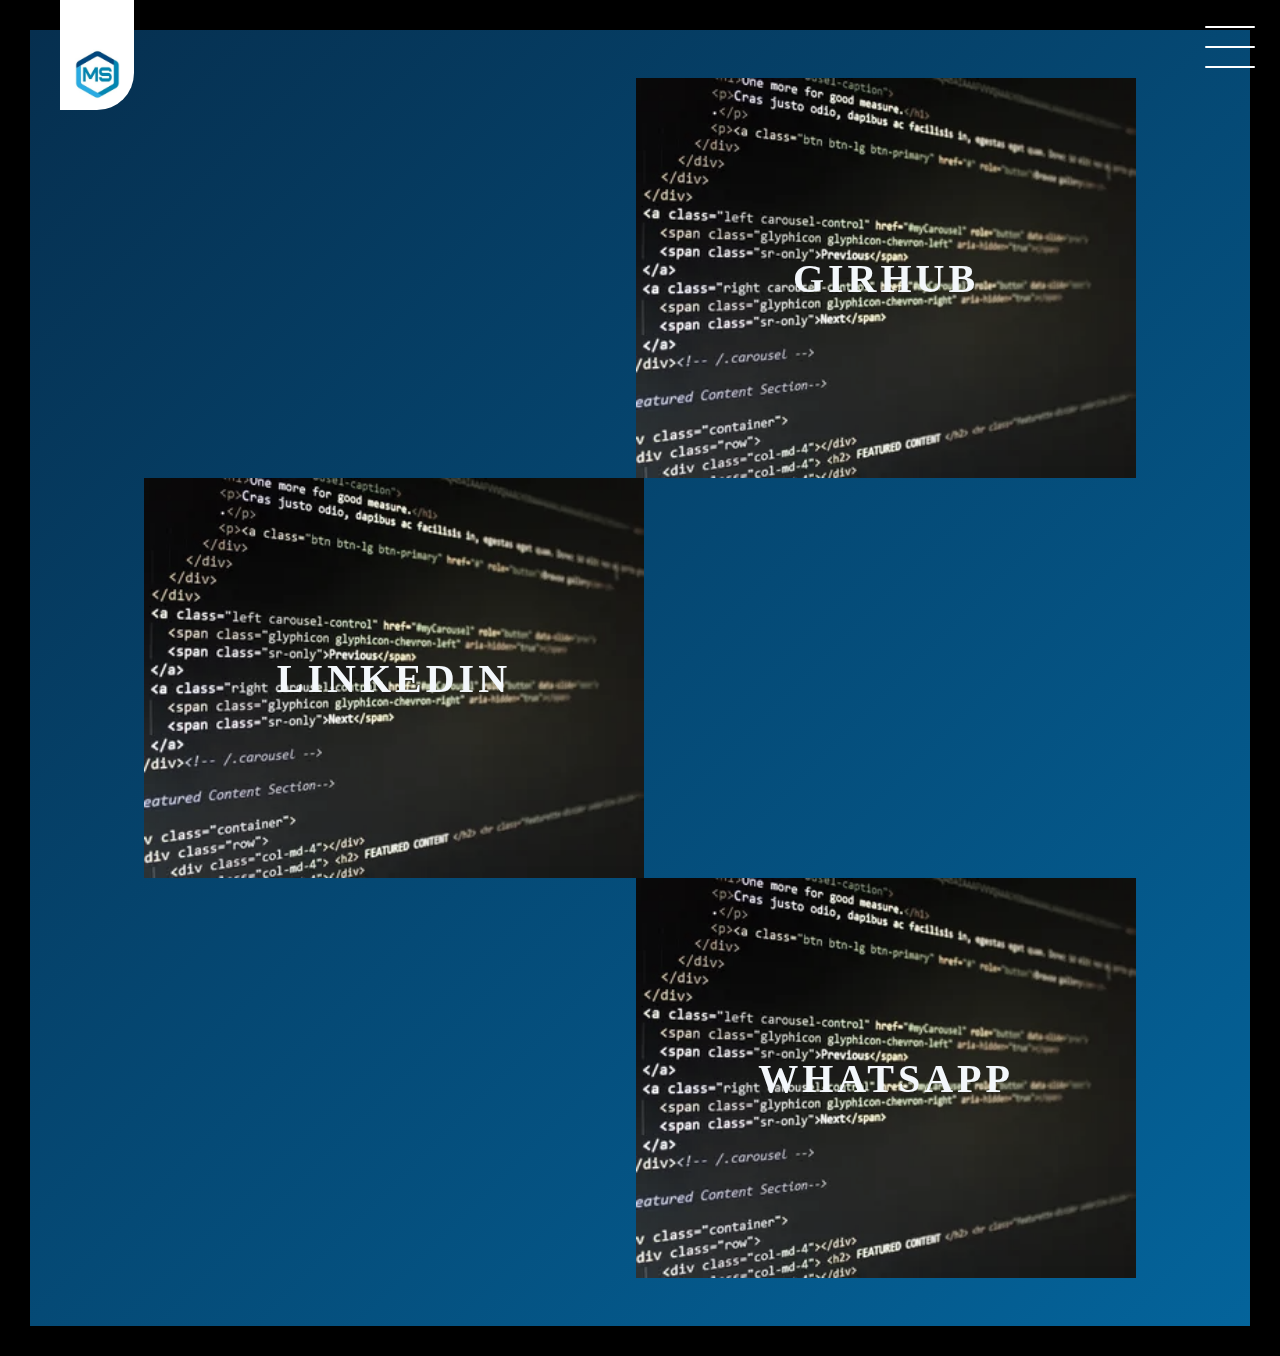
<file: contatos.html>
<!DOCTYPE html>
<html lang="pt-br">
<head>
    <meta charset="UTF-8">
    <meta http-equiv="X-UA-Compatible" content="IE=edge">
    <meta name="viewport" content="width=device-width, initial-scale=1.0">
    <link rel="preconnect" href="https://fonts.googleapis.com">
    <link rel="preconnect" href="https://fonts.gstatic.com" crossorigin>
    <link href="https://fonts.googleapis.com/css2?family=Abril+Fatface&family=Open+Sans:ital,wght@0,400;0,700;0,800;1,400;1,700;1,800&display=swap" rel="stylesheet">
    <link rel="stylesheet" type="text/css" href="css/bootstrap-grid.min.css">
    <link rel="stylesheet" type="text/css" href="style.css">
    <title>Manoel Santos - Fullstack Developer</title>
</head>
<body>
    <header class="ms-topbar">
        <div class="ms-logo">
            <img src="images/logo.jpg" alt="logo Manoel Santos" width="50" height="55">
        </div>
    </header>
    <div class="ms-page-wrapper ms-wrapper-degradar">
            <div class="wrapper">
                <div class="checkbox-container">
                    <div class="checkbox-wrapper">
                        <input type="checkbox" id="toggle">
                        <label class="checkbox" for="toggle">
                        <div class="trace"></div>
                        <div class="trace"></div>
                        <div class="trace"></div>
                    </label>
                    <div class="ms-menu"></div>
                    <nav class="ms-menu-items">
                        <ul>
                            <li><a href="index.html">Home</a></li>
                            <li><a href="projetos.html">Projetos</a></li>
                            <li><a href="contatos.html">Contatos</a></li>
                        </ul>
                    </nav>
                    </div>
                </div>
            </div>
            <main class="ms-container">
                <div class="ms-card-container">
                    <div class="ms-card-text">
                        
                    </div>
                    <div class="ms-card">
                        <div class="ms-card-wrapper">
                            <h2>Girhub</h2>
                            <p>Veja meus projetos</p>
                        </div>
                    </div>
                </div>
                <div class="ms-card-container">
                    <div class="ms-card">
                        <div class="ms-card-wrapper">
                            <h2>LinkedIn</h2>
                            <p>Acompanhe minha carreira</p>
                        </div>
                    </div>
                    <div class="ms-card-text">
                    
                    </div>
                </div>
                <div class="ms-card-container">
                    <div class="ms-card-text">
                        
                    </div>
                    <div class="ms-card">
                        <div class="ms-card-wrapper">
                            <h2>Whatsapp</h2>
                            <p>Entre em contato</p>
                        </div>
                    </div>
                </div>
            </main>
    </div>
</body>
</html>
</file>
<file: style.css>
/* Fonte 'Slabo 27px' */
@import url('https://fonts.googleapis.com/css2?family=Slabo+27px&display=swap');

*{
    margin: 0;
    padding: 0;
    box-sizing: border-box;
    -webkit-font-smoothing: antialiased;
    -moz-osx-font-smoothing: grayscale;

}

.svg{
    position: absolute;
    z-index: 2;
    right: 25px;
    bottom: 0px;
    width: 300px;
    height: 500px;
  
}

/* Edição conforme cada tamanho de tela (CELULAR) */
    .ms-page-wrapper{
        width: 100%;
        height: 100vh;
        display: table;
        border: 30px solid #000;
    }

    .ms-page-wrapper-background{
        background-color: #101010;
    }

/* Efeito degrade da página contatos ".ms-wrapper-degradar" + "@keygrame" */
    .ms-wrapper-degradar {
        height: 100vh;
        width: 100vw;
        background: linear-gradient(-45deg, #4abdac, #07889b,#0375b4, #062f4f);
        background-size: 400% 400%;
        display: flex;
        flex-direction: column;
        justify-content: center;
        align-items: center;
        animation: ms-background-transition 8s ease-in-out infinite;
    }

    @keyframes ms-background-transition {
        0%{
            background-position: 0% 80%;
        }
        50% {
            background-position: 80% 100%;
        }
        100% {
            background-position: 0% 90%;
        }
    }

    .ms-topbar{
        width: 100%;
        height: 110px;
        display: block;
        background-color: transparent;
        position: fixed;
        top: 0;
        left: 0;
        
    }

    .ms-logo{
        width: 74px;
        height: 110px;
        float: left;
        margin-left: 60px;
        border-radius: 0 0 37px 0;
        background-color: white;
    }
    
    .ms-logo img{
        width: 46px;
        height: 51px;
        display: block;
        margin: 49px auto 0 auto;
    }

    .ms-display-text{
        margin-top: 15%;
    }

    .ms-page-wrapper{
        width: 100%;
        height: 100vh;
        display: table;
        border: 30px solid #000;
    }

    .ms-page-wrapper-background{
        background-color: #101010;
    }

    .ms-topbar{
        width: 100%;
        height: 110px;
        display: block;
        background-color: transparent;
        position: fixed;
        top: 0;
        left: 0;
        
    }

    .ms-logo{
        width: 74px;
        height: 110px;
        float: left;
        margin-left: 60px;
        border-radius: 0 0 37px 0;
        background-color: white;
    }
    
    .ms-logo img{
        width: 46px;
        height: 51px;
        display: block;
        margin: 49px auto 0 auto;
    }

    /* MENU */

    .ms-menu{
        position: absolute;
        top: 28px;
        right: 30px;
        background: transparent;
        height: 40px;
        width: 40px;
        border-radius: 50%;
        box-shadow: 0px 0px 0px 0px #0375b4;
        z-index: -1;
        transition: 400ms ease-in-out 0s;
    }

    .ms-menu-items {
        position: fixed;
        top: 0;
        left: 0;
        width: 100%;
        height: 100vh;
        display: flex;
        justify-content: center;
        align-items: center;
        z-index: 2;
        opacity: 0;
        visibility: hidden;
        transition: 400ms ease-in-out 0s;
    }

    .ms-menu-items ul {
        list-style-type: none;
    }

    .ms-menu-items ul li a {
        margin: 10px 0;
        color: #000;
        text-decoration: none;
        text-transform: uppercase;
        letter-spacing: 4px;
        font-size: 40px;
    }

/*     .ms-display-text{
        margin-top: 15%;
    }
 */

/* Classes Utilitárias de Cores */

.ms-text-blue{
    color: rgb(0, 102, 255);
}

.ms-text-dark{
    color: #4d4c4c;
}

.ms-text-grey{
    color: #bcbcbc;
}

.ms-text-black{
    color: #000
}

/* Classes Utilitárias Texto */

.ms-tittle{
    font-family: 'Abril Fatface', serif;
}

.ms-full-height{
    height: 100vh;
   
}

.ms-title-big{
    font-size: 120px;
}

.ms-font-slabo{
    font-family: Slabo 27px;
}

/* Outros Utilitários */

.ms-first-section{
    height: calc(100vh - 30px);
}

/* Menu Hamburguer */

.checkbox-container{
    display: flex;
    justify-content: center;
    align-items: center;
}

.checkbox {
    height: 100px;
    width: 100px;
    display: flex;
    justify-content: center;
    position: absolute;
    cursor: pointer;
    top: 0;
    right: 0;
    cursor: pointer;
    z-index: 9999;
    box-shadow: 0 0 0 0 rgb(0, 102, 255);
    transition: 400ms ease-in-out 0;
}

.checkbox .trace {
    width: 50px;
    height: 2px;
    background-color: white;
    position: absolute;
    border-radius: 4px;
    transition: 0.5s ease-in-out;
}

.checkbox .trace:nth-child(1) {
    top: 26px;
    transform: rotate(0);
}

.checkbox .trace:nth-child(2) {
    top: 46px;
    transform: rotate(0);
}

.checkbox .trace:nth-child(3) {
    top: 66px;
    transform: rotate(0);
}

#toggle {
    display: none;
}

   /* ANIMAÇÃO MENU HAMBURGUER */

#toggle:checked + .checkbox .trace:nth-child(1) {
    transform: rotate(45deg);
    background-color: #000;
    top: 47px;
}

#toggle:checked + .checkbox .trace:nth-child(2) {
    transform: translateX(-100px);
    width: 30px;
    visibility: hidden;
    opacity: 0;
}

#toggle:checked + .checkbox .trace:nth-child(3) {
    transform: rotate(-45deg);
    background-color: #000;
    top: 48px;
}

/* ANIMAÇÃO MENU BOLHA */

/* #toggle:checked + .checkbox {
    background-color: #0375b4;
} */

#toggle:checked ~ .ms-menu {
    box-shadow: 0px 0px 0px 100vmax #0375b4;
    z-index: 1;
}

#toggle:checked ~ .ms-menu-items {
    visibility: visible;
    opacity: 1;
}

/* PÁGINA CONTATOS */

.ms-container {
    width: 100%;
    height: auto;
    display: flex;
    flex-direction: column;
    justify-content: space-between;
    align-items: center;
    margin: 3rem 0;
}

.ms-card-container {
    display: flex;
    align-items: center;
    justify-content: space-evenly;
    width: 90%;
}

.ms-card {
    height: 400px;
    width: 500px;
    background-position: center;
    background-image: url('./images/prog.webp');
    background-repeat: no-repeat;
    background-size: cover;
    display: flex;
    justify-content: center;
    align-items: center;
    filter: grayscale(0.5);
    color: aliceblue;
    cursor: pointer;
    transition: 0.3s;
}

.ms-card-text {
    width:  40%;
    font-family: 'Slabo 27px', sans-serif;
    letter-spacing: 1px;
    color: #101010;
}

.ms-card-wrapper {
    text-align: center;
    display: flex;
    flex-direction: column;
    justify-content: center;
    align-items: center;
    position: relative;
}

.ms-card-wrapper::before {
    content: '';
    position: absolute;
    height: 100px;
    width: 100px;
    display: block;
    border: 1px solid white;
    opacity: 0;
    transition: 0.3s;
}

.ms-card-wrapper h2 {
    font-size: 40px;
    text-transform: uppercase;
    letter-spacing: 4px;
    margin: 0;
    transition: 0.3s;
}

.ms-card-wrapper p {
    font-size: 0;
    visibility: hidden;
    opacity: 0;
    font-weight: bold;
    text-transform: uppercase;
    transition: 0.3s;
}

.ms-card:hover {
    filter: unset;
}

.ms-card:hover > .ms-card-wrapper::before {
    opacity: 1;
    width: 350px;
    height: 250px;
}

.ms-card:hover > .ms-card-wrapper p {
    opacity: 1;
    visibility: visible;
    font-size: 14px;
}
</file>
